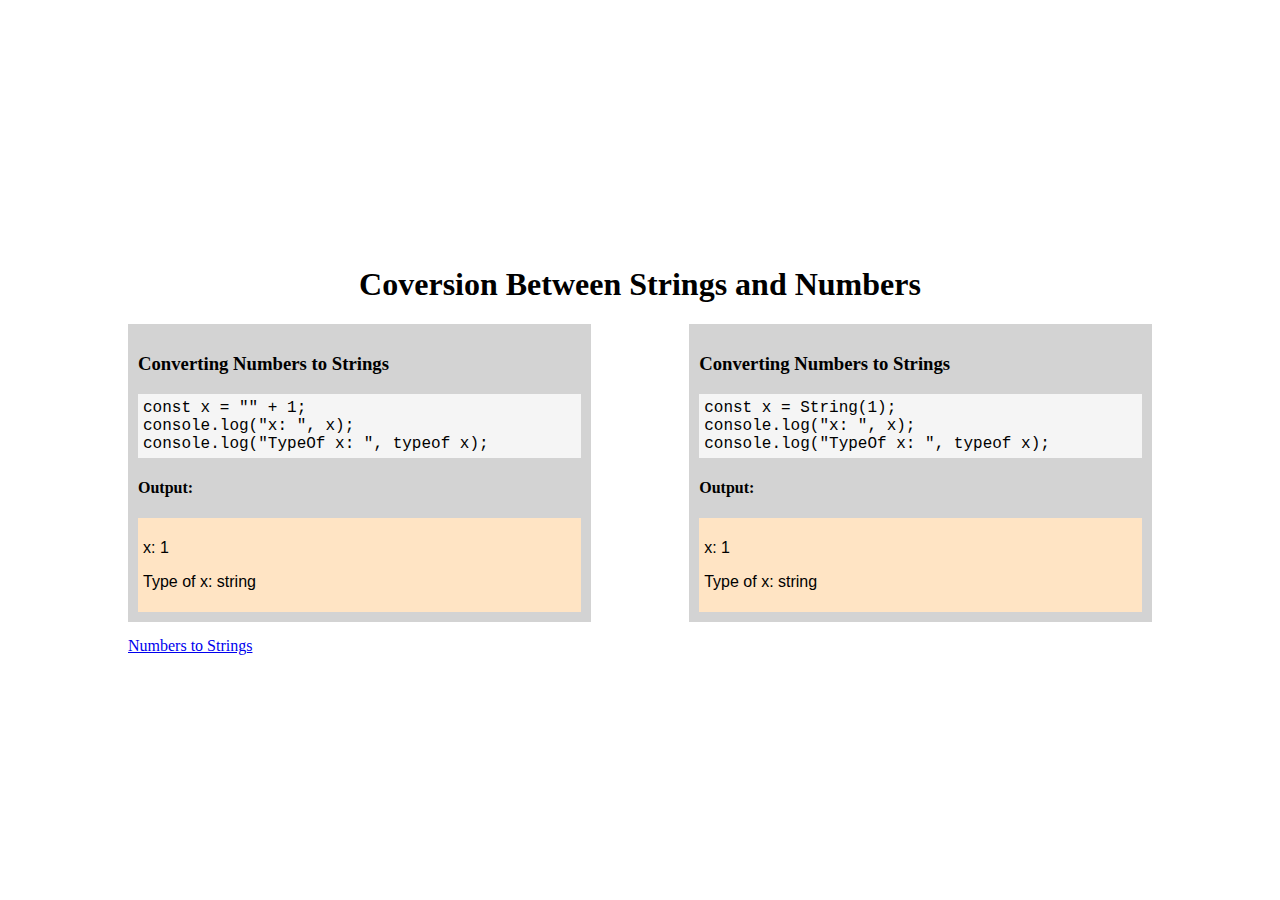
<file: index.html>
<html>

<head>
  <meta charset="UTF-8" />

  <link rel="stylesheet" type="text/css" href="styles.css">
</head>

<body>
  <div class="container">
    <h1>Coversion Between Strings and Numbers</h1>
    <div id="blocks">
      <div id="num1">block1</div>
      <div id="string1">block2</div>
    </div>

    <div id="links">
      <a href="index.html">Numbers to Strings</a>
    </div>
  </div>
  <script src="script.js"></script>
</body>

</html>
</file>
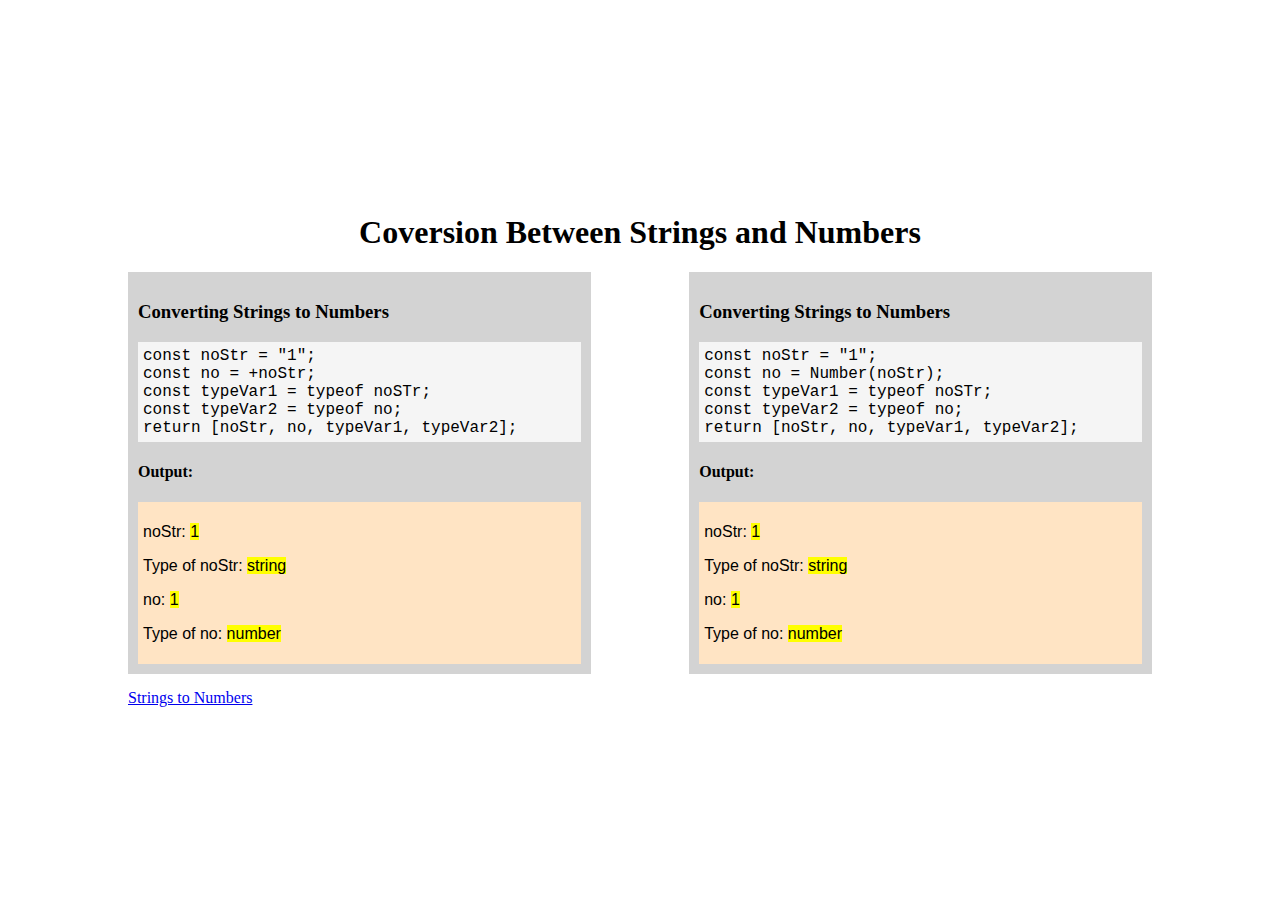
<file: stringToNumber.html>
<html>

<head>
  <meta charset="UTF-8" />

  <link rel="stylesheet" type="text/css" href="styles.css">
</head>

<body>
  <div class="container">
    <h1>Coversion Between Strings and Numbers</h1>
    <div id="blocks">
      <div id="num1">block1</div>
      <div id="string1">block2</div>
    </div>

    <div id="links">
      <a href="stringToNumber.html">Strings to Numbers</a>
    </div>
  </div>
  <script src="script2.js"></script>
</body>

</html>
</file>
<file: styles.css>
body {
  margin: 0;
  padding: 0;
  display: flex;
  flex-direction: column;
  justify-content: center;
  align-items: center;
  height: 100vh;
}

.container {
  margin: 0 auto;
  width: 80%;
}

h1 {
  text-align: center;
}

#num1,
#string1 {
  background-color: lightgray;
  padding: 10px;
  flex: 0.45;
}

#blocks {
  display: flex;
  justify-content: space-between;
  align-items: center;
}

.code {
  font-family: "Courier New", Courier, monospace;
  background-color: whitesmoke;
  padding: 5px;
}

.result {
  font-family: "Lucida Sans", "Lucida Sans Regular", "Lucida Grande",
    "Lucida Sans Unicode", Geneva, Verdana, sans-serif;
  background-color: bisque;
  padding: 5px;
}

#links {
  margin-top: 15px;
}
</file>
